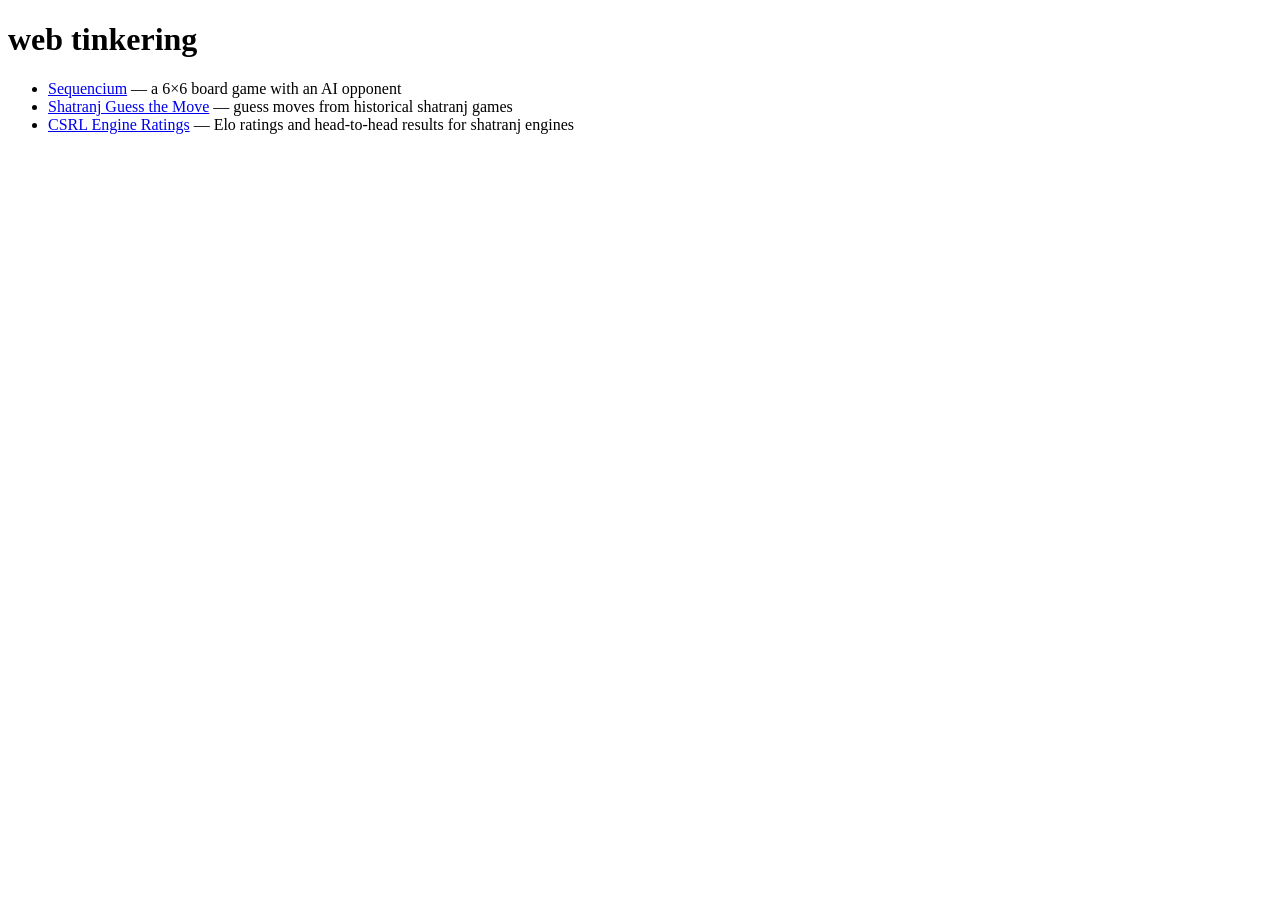
<file: index.html>
<!DOCTYPE html>
<html>
    <body>
        <h1>web tinkering</h1>
        <ul>
            <li><a href="sequencium/Game.html">Sequencium</a> — a 6×6 board game with an AI opponent</li>
            <li><a href="shatranj/main.html">Shatranj Guess the Move</a> — guess moves from historical shatranj games</li>
            <li><a href="ratings/main.html">CSRL Engine Ratings</a> — Elo ratings and head-to-head results for shatranj engines</li>
        </ul>
    </body>
</html>
</file>
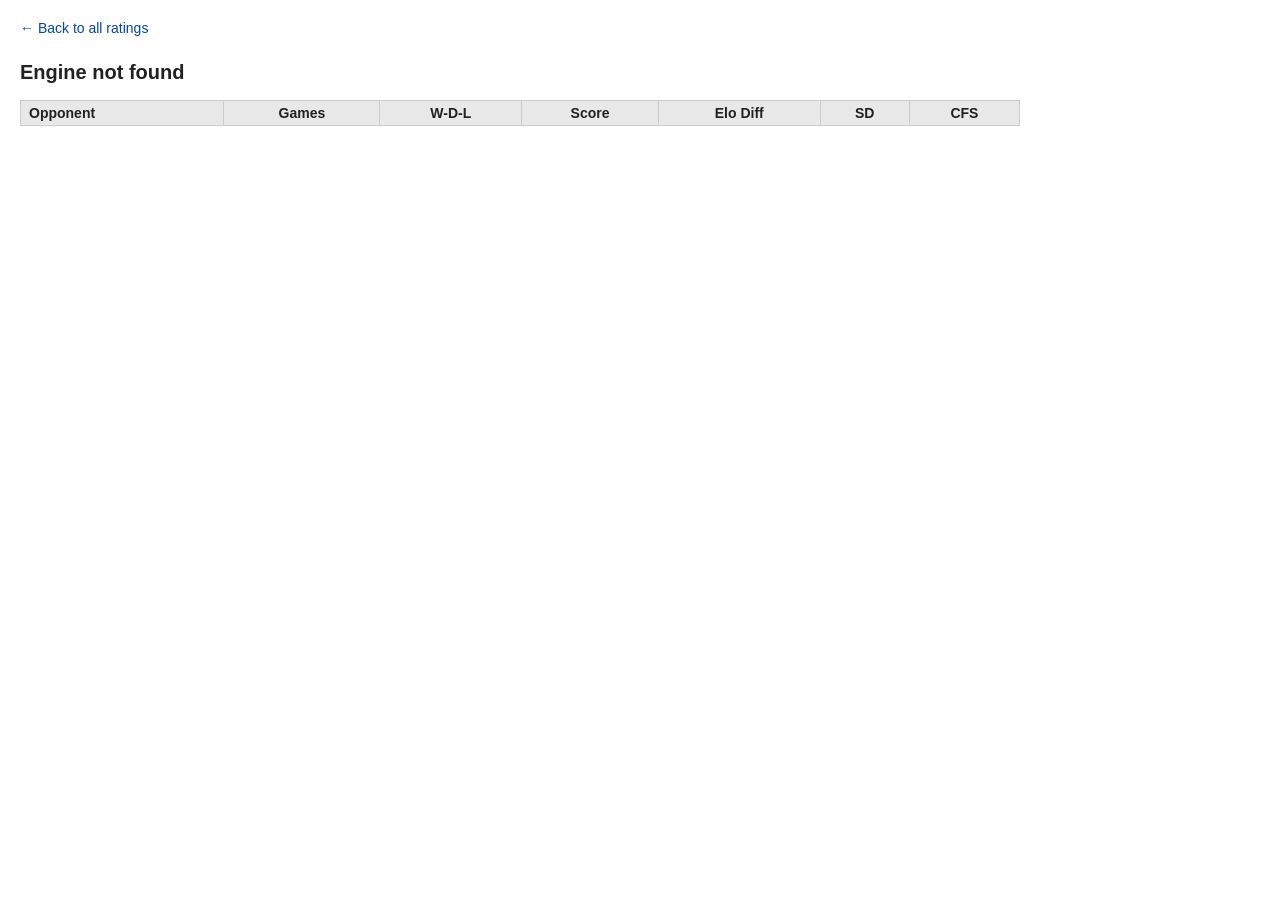
<file: ratings/engine.html>
<!DOCTYPE html>
<html>
    <head>
        <meta charset="utf-8">
        <title>Engine Ratings</title>
        <link rel="stylesheet" href="style.css">
        <script src="ratings.js"></script>
    </head>
    <body>
        <a class="back-link" href="main.html">&larr; Back to all ratings</a>
        <h1 id="engine-title"></h1>
        <p class="summary" id="engine-summary"></p>
        <p class="subtitle" id="engine-family"></p>
        <table>
            <thead>
                <tr>
                    <th class="name">Opponent</th>
                    <th>Games</th>
                    <th>W-D-L</th>
                    <th>Score</th>
                    <th>Elo Diff</th>
                    <th>SD</th>
                    <th>CFS</th>
                </tr>
            </thead>
            <tbody id="opponents-body"></tbody>
        </table>
        <script>window.onload = initEngine;</script>
    </body>
</html>
</file>
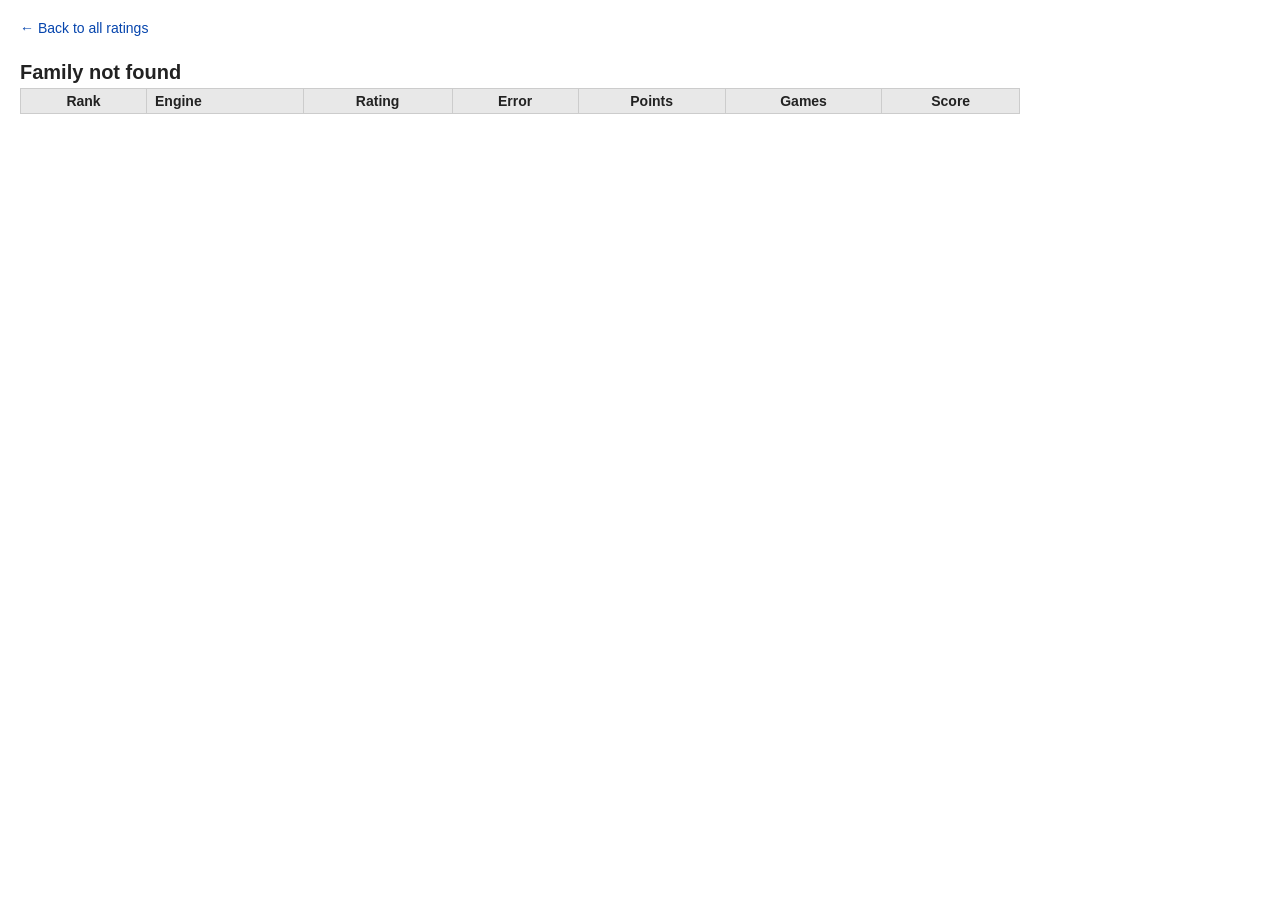
<file: ratings/family.html>
<!DOCTYPE html>
<html>
    <head>
        <meta charset="utf-8">
        <title>Engine Ratings</title>
        <link rel="stylesheet" href="style.css">
        <script src="ratings.js"></script>
    </head>
    <body>
        <a class="back-link" href="main.html">&larr; Back to all ratings</a>
        <h1 id="family-title"></h1>
        <table>
            <thead>
                <tr>
                    <th>Rank</th>
                    <th class="name">Engine</th>
                    <th>Rating</th>
                    <th>Error</th>
                    <th>Points</th>
                    <th>Games</th>
                    <th>Score</th>
                </tr>
            </thead>
            <tbody id="ratings-body"></tbody>
        </table>
        <script>window.onload = initFamily;</script>
    </body>
</html>
</file>
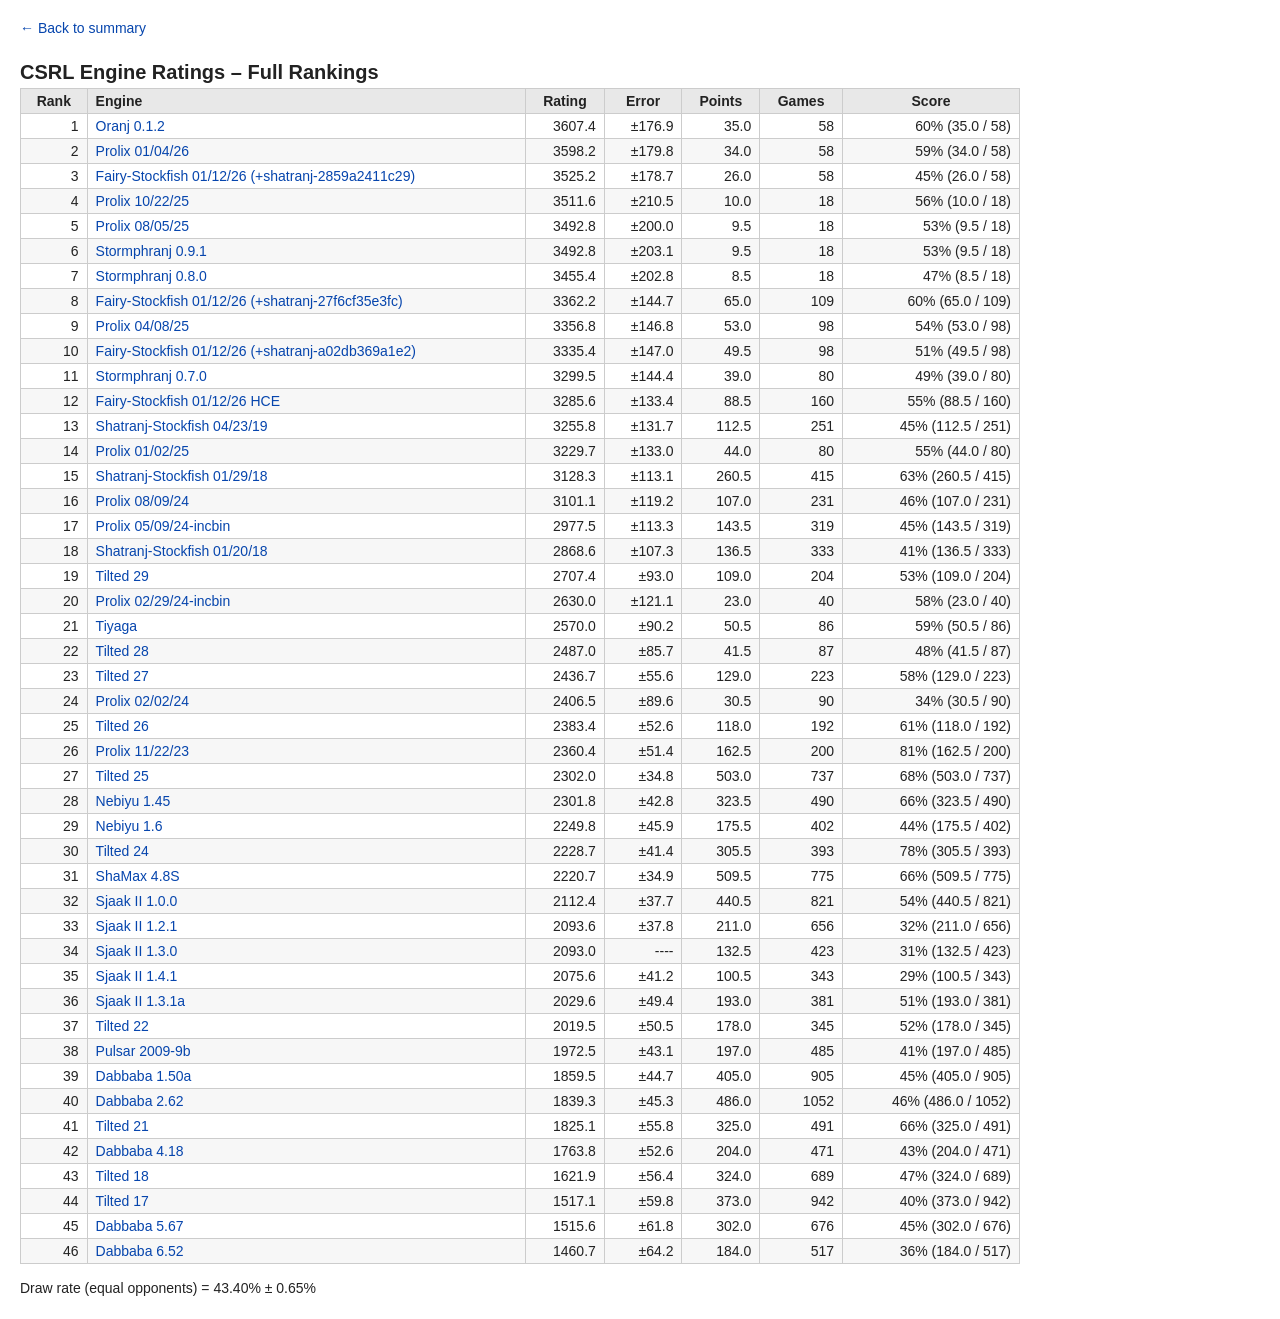
<file: ratings/full.html>
<!DOCTYPE html>
<html>
    <head>
        <meta charset="utf-8">
        <title>CSRL Engine Ratings – Full Rankings</title>
        <link rel="stylesheet" href="style.css">
        <script src="ratings.js"></script>
    </head>
    <body>
        <a class="back-link" href="main.html">&larr; Back to summary</a>
        <h1>CSRL Engine Ratings – Full Rankings</h1>
        <table>
            <thead>
                <tr>
                    <th>Rank</th>
                    <th class="name">Engine</th>
                    <th>Rating</th>
                    <th>Error</th>
                    <th>Points</th>
                    <th>Games</th>
                    <th>Score</th>
                </tr>
            </thead>
            <tbody id="ratings-body"></tbody>
        </table>
        <p class="summary" id="summary"></p>
        <script>window.onload = initFull;</script>
    </body>
</html>
</file>
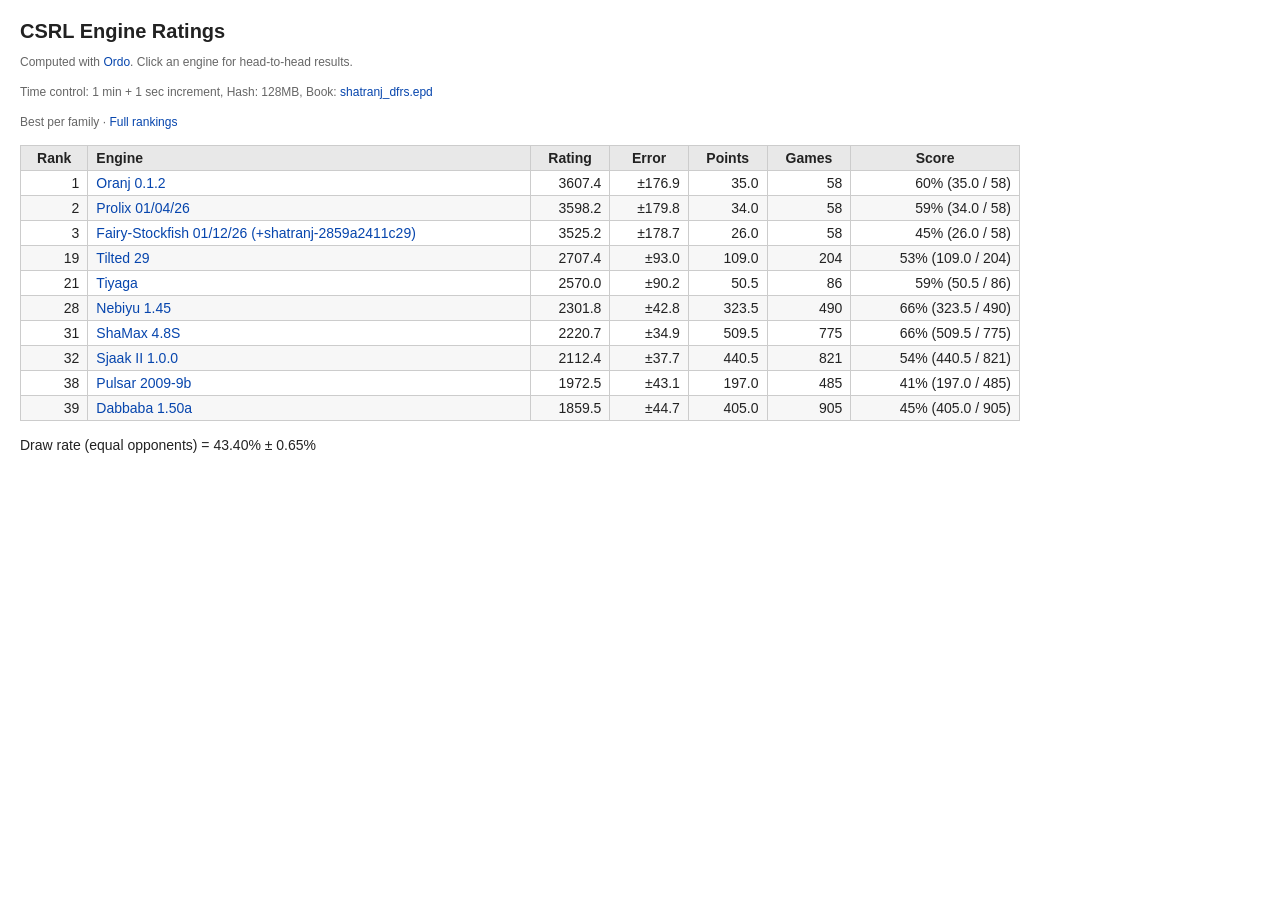
<file: ratings/main.html>
<!DOCTYPE html>
<html>
    <head>
        <meta charset="utf-8">
        <title>CSRL Engine Ratings</title>
        <link rel="stylesheet" href="style.css">
        <script src="ratings.js"></script>
    </head>
    <body>
        <h1>CSRL Engine Ratings</h1>
        <p class="subtitle">Computed with <a href="https://github.com/michiguel/Ordo">Ordo</a>. Click an engine for head-to-head results.</p>
        <p class="subtitle">Time control: 1 min + 1 sec increment, Hash: 128MB, Book: <a href="https://raw.githubusercontent.com/sscg13/Prolix-tools/main/books/shatranj_dfrs.epd.zip">shatranj_dfrs.epd</a></p>
        <p class="subtitle">Best per family · <a href="full.html">Full rankings</a></p>
        <table>
            <thead>
                <tr>
                    <th>Rank</th>
                    <th class="name">Engine</th>
                    <th>Rating</th>
                    <th>Error</th>
                    <th>Points</th>
                    <th>Games</th>
                    <th>Score</th>
                </tr>
            </thead>
            <tbody id="ratings-body"></tbody>
        </table>
        <p class="summary" id="summary"></p>
        <script>window.onload = initMain;</script>
    </body>
</html>
</file>
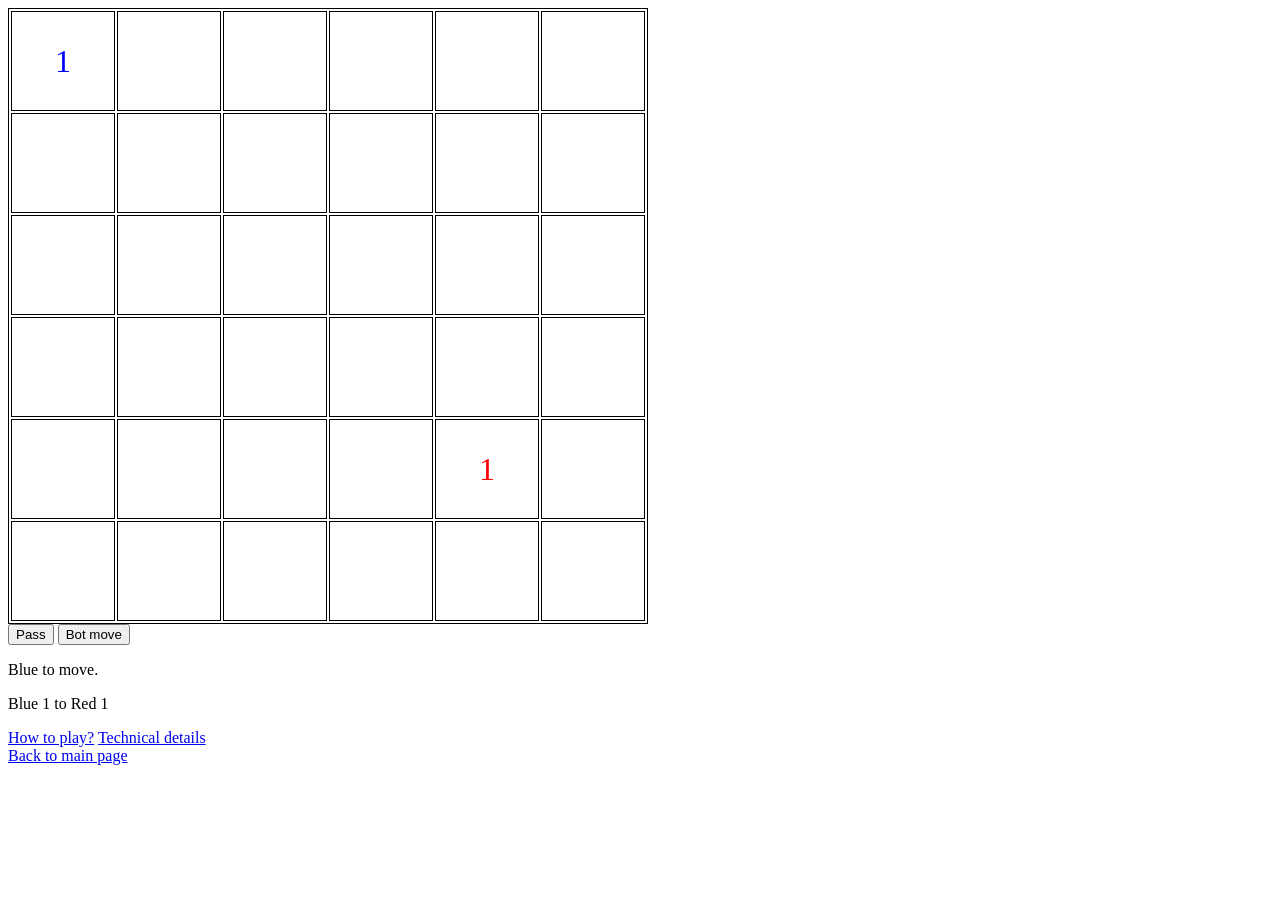
<file: sequencium/Game.html>
<!DOCTYPE html>
<html>
    <style>
        table, th, td {
            border:1px solid black;
        }
        td {
            text-align:center;
            font-size:32px;
            width:100px;
        }
    </style>
    <body>
        <table>
            <tr style="height:100px">
                <td id="0" onclick="readUI(0)"></td>
                <td id="1" onclick="readUI(1)"></td>
                <td id="2" onclick="readUI(2)"></td>
                <td id="3" onclick="readUI(3)"></td>
                <td id="4" onclick="readUI(4)"></td>
                <td id="5" onclick="readUI(5)"></td>
            </tr>
            <tr style="height:100px">
                <td id="6" onclick="readUI(6)"></td>
                <td id="7" onclick="readUI(7)"></td>
                <td id="8" onclick="readUI(8)"></td>
                <td id="9" onclick="readUI(9)"></td>
                <td id="10" onclick="readUI(10)"></td>
                <td id="11" onclick="readUI(11)"></td>
            </tr>
            <tr style="height:100px">
                <td id="12" onclick="readUI(12)"></td>
                <td id="13" onclick="readUI(13)"></td>
                <td id="14" onclick="readUI(14)"></td>
                <td id="15" onclick="readUI(15)"></td>
                <td id="16" onclick="readUI(16)"></td>
                <td id="17" onclick="readUI(17)"></td>
            </tr>
            <tr style="height:100px">
                <td id="18" onclick="readUI(18)"></td>
                <td id="19" onclick="readUI(19)"></td>
                <td id="20" onclick="readUI(20)"></td>
                <td id="21" onclick="readUI(21)"></td>
                <td id="22" onclick="readUI(22)"></td>
                <td id="23" onclick="readUI(23)"></td>
            </tr>
            <tr style="height:100px">
                <td id="24" onclick="readUI(24)"></td>
                <td id="25" onclick="readUI(25)"></td>
                <td id="26" onclick="readUI(26)"></td>
                <td id="27" onclick="readUI(27)"></td>
                <td id="28" onclick="readUI(28)"></td>
                <td id="29" onclick="readUI(29)"></td>
            </tr>
            <tr style="height:100px">
                <td id="30" onclick="readUI(30)"></td>
                <td id="31" onclick="readUI(31)"></td>
                <td id="32" onclick="readUI(32)"></td>
                <td id="33" onclick="readUI(33)"></td>
                <td id="34" onclick="readUI(34)"></td>
                <td id="35" onclick="readUI(35)"></td>
            </tr>
        </table>
        <button onclick="readUI(-1)">Pass</button>
        <button onclick="mcts(30000)">Bot move</button>
        <p id="Move"></p>
        <p id="Score"></p>
        <p id="Result"></p>
        <a href="Rules.html">How to play?</a>
        <a href="Technical.html">Technical details</a>
        <br>
        <a href="../index.html">Back to main page</a>
        <script src="Logic.js"></script>
    </body>
</html>
</file>
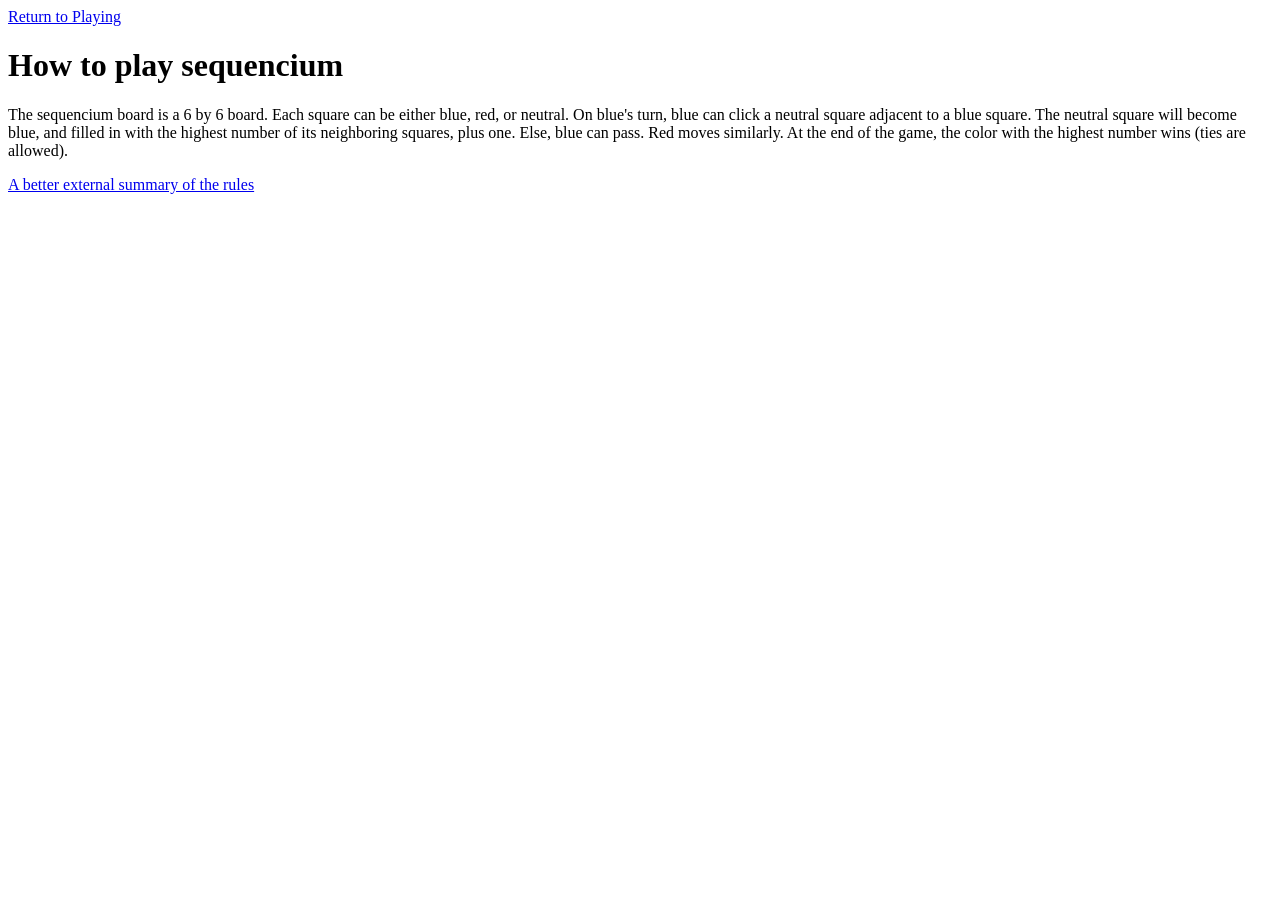
<file: sequencium/Rules.html>
<!DOCTYPE html>
<html>
    <body>
        <a href="Game.html">Return to Playing</a>
        <h1>How to play sequencium</h1>
        <p>The sequencium board is a 6 by 6 board. Each square can be
            either blue, red, or neutral. On blue's turn, blue
            can click a neutral square adjacent to a blue square.
            The neutral square will become blue, and filled in with
            the highest number of its neighboring squares, plus one.
            Else, blue can pass. Red moves similarly. At the end
            of the game, the color with the highest number wins (ties
            are allowed).
        </p>
        <a href="https://mathwithbaddrawings.com/wp-content/uploads/2020/06/game-8-sequencium-1.pdf">A better external summary of the rules</a>
    </body>
</html>
</file>
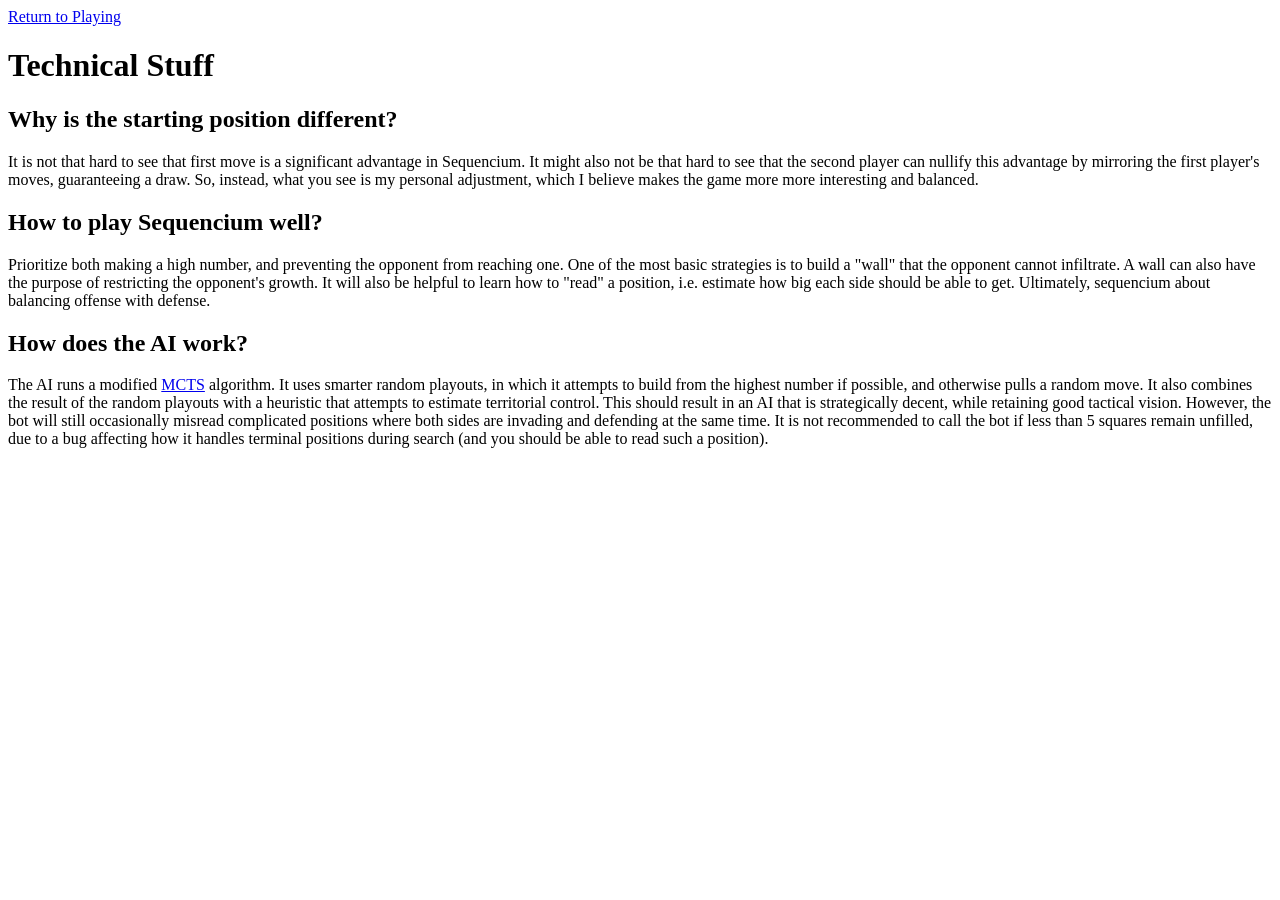
<file: sequencium/Technical.html>
<!DOCTYPE html>
<html>
    <body>
        <a href="Game.html">Return to Playing</a>
        <h1>Technical Stuff</h1>
        <h2>Why is the starting position different?</h2>
        <p>It is not that hard to see that first move is a significant
            advantage in Sequencium. It might also not be that hard to see
            that the second player can nullify this advantage by mirroring
            the first player's moves, guaranteeing a draw. So, instead, what
            you see is my personal adjustment, which I believe makes the
            game more more interesting and balanced.
        </p>
        <h2>How to play Sequencium well?</h2>
        <p>
            Prioritize both making a high number, and preventing the opponent
            from reaching one. One of the most basic strategies is to build a
            "wall" that the opponent cannot infiltrate. A wall can also have
            the purpose of restricting the opponent's growth. It will also
            be helpful to learn how to "read" a position, i.e. estimate
            how big each side should be able to get. Ultimately,
            sequencium about balancing offense with defense.
        </p>
        <h2>How does the AI work?</h2>
        <p>
            The AI runs a modified <a href=https://en.wikipedia.org/wiki/Monte_Carlo_tree_search>MCTS</a>
            algorithm. It uses smarter random playouts, in which it attempts
            to build from the highest number if possible, and otherwise pulls
            a random move. It also combines the result of the random playouts
            with a heuristic that attempts to estimate territorial control.
            This should result in an AI that is strategically decent, while
            retaining good tactical vision. However, the bot will still
            occasionally misread complicated positions where both sides are invading
            and defending at the same time.
            It is not recommended to call the bot if less than 5 squares
            remain unfilled, due to a bug affecting how it handles
            terminal positions during search (and you should be able to read such a position).
        </p>
    </body>
</html>
</file>
<file: ratings/style.css>
body {
    font-family: Arial, Helvetica, sans-serif;
    font-size: 14px;
    color: #222;
    margin: 20px;
    background: #fff;
}
h1 {
    font-size: 20px;
    margin-bottom: 4px;
}
h2 {
    font-size: 16px;
    margin: 4px 0 12px 0;
}
.subtitle {
    color: #666;
    font-size: 12px;
    margin-bottom: 16px;
}
table {
    border-collapse: collapse;
    width: 100%;
    max-width: 1000px;
}
th, td {
    border: 1px solid #ccc;
    padding: 4px 8px;
    text-align: right;
    white-space: nowrap;
}
th {
    background: #e8e8e8;
    text-align: center;
    position: sticky;
    top: 0;
}
td.name, th.name {
    text-align: left;
    white-space: normal;
}
tbody tr:nth-child(even) {
    background: #f7f7f7;
}
tbody tr:hover {
    background: #eef5ff;
}
a {
    color: #0645ad;
    text-decoration: none;
}
a:hover {
    text-decoration: underline;
}
#family-nav a {
    margin-right: 10px;
}
.back-link {
    display: inline-block;
    margin-bottom: 12px;
}
.summary {
    margin-bottom: 16px;
    line-height: 1.5;
}
.pos {
    color: #1a7a1a;
}
.neg {
    color: #b30000;
}
</file>
